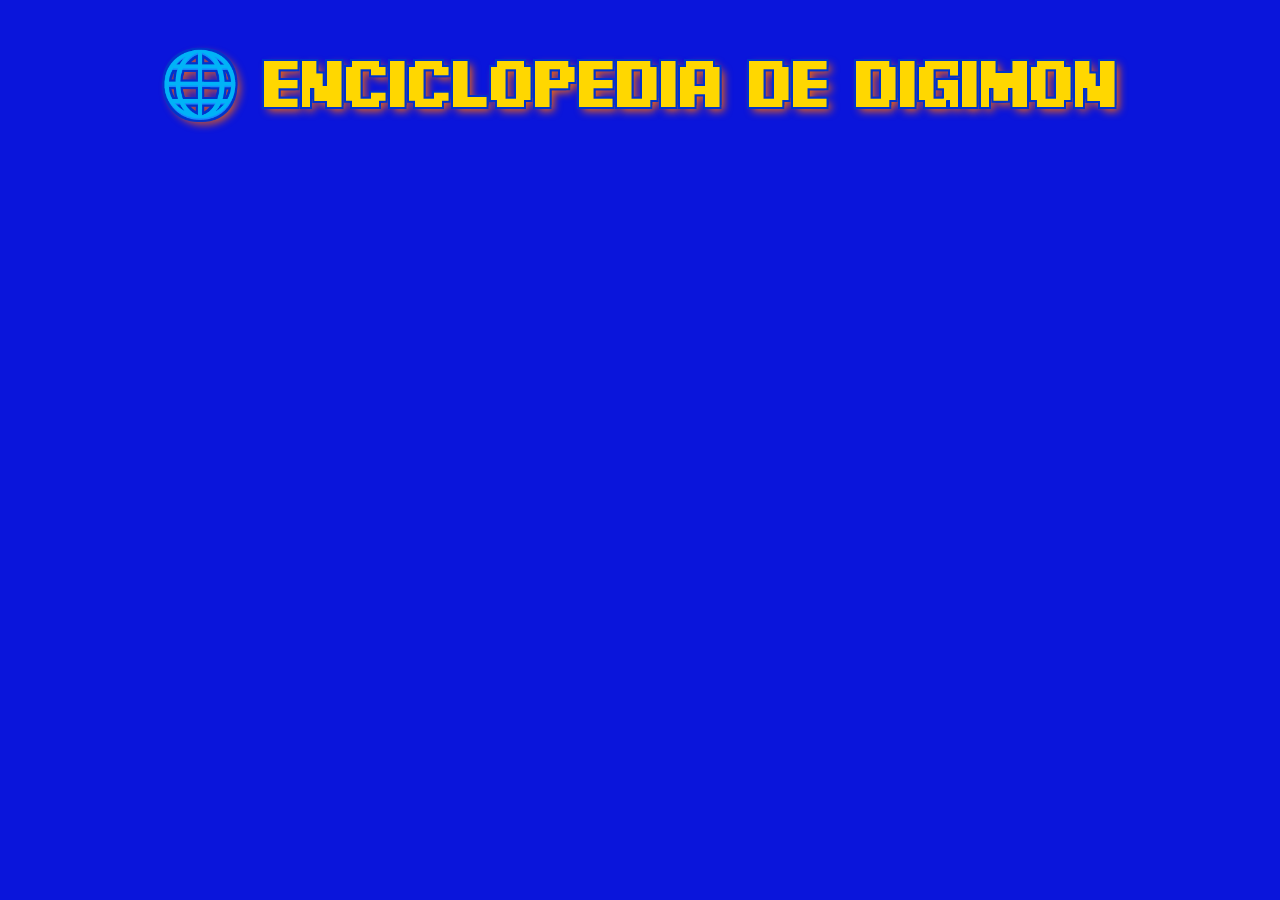
<file: index.html>
<!DOCTYPE html>
<html lang="en">
<head>
    <meta charset="UTF-8">
    <meta name="viewport" content="width=device-width, initial-scale=1.0">
    <title>WikiDigimon</title>
    <link rel="stylesheet" href="styles.css">
    <script src="script.js" defer></script>
</head>
<body>

            <h1 class="titulo">🌐 Enciclopedia  de  Digimon</h3>
                

            <div id="gallery"></div>



    
</body>
</html>
</file>
<file: styles.css>
@font-face {
    font-family: "Digimon";
    src: local("Digimon"), url("fonts/PixelDigivolve-mOm9.ttf") format("truetype");
}

body {
    font-family: system-ui, sans-serif;
    background: #0A15DB;
    color: #eee;

    display: flex;            
    justify-content: center;
    align-items: center;      
    margin: 0;                
    flex-direction: column;    
}

.titulo {
    text-align: center;
    font-family: "Digimon";
    font-size: 4rem;
    color: #FFD700;
    text-transform: uppercase;

    text-shadow:
        -2px -2px 0 #0033CC,   
        2px -2px 0 #0033CC,
        -2px 2px 0 #0033CC,
        2px 2px 0 #0033CC,
        4px 4px 8px #FF6600;   
}

.mundo {
    text-align: center;
    font-family: "Digimon";
    font-size: 4rem;
    text-shadow: none;
}

#gallery {
    width: 1000px;
    display: grid;
    grid-template-columns: repeat(6,1fr);
    gap: 1rem;
    padding: 1rem;
}

.txtId {
    font-size: small;
    font-weight: bold;
    color: black;
}

.txtId:hover{
            color: salmon;
    font-weight: bold;
    transform: scale(1.1);
}

.txtNombre {
    font-size: small;
    font-weight: bold;
    color: black;
    text-transform: uppercase;
}

.txtNombre:hover{
            color: salmon;
    font-weight: bold;
    transform: scale(1.1);
}
                
.card img {
    width: 100px;
    height: 100px;
    display: inline-block;
    margin-top: 10px;
}

.card {
    display: block; 
    text-decoration: none;
    width: auto;
    height: auto;
    background: white;
    border-radius: 10px;
    overflow: hidden;
    text-align: center;
    padding: 10px;
        border: 4px solid gold;
}

.card:hover {
        transform: scale(1.1);
}

#buscadorId {
    height: 20px;
    width: 40px;
    border: 2px solid cyan;
    border-radius: 8px;
    background: rgba(0, 255, 255, 0.4);
       color: white;
}

#buscadorId::placeholder {
    color: white;
}

#buscadorId:focus {
    border-color: cyan;
}

#buscadorNombre {
    margin-left: 7px;
    margin-right: 7px;
  margin-left: 7px;
  margin-right: 7px;
    height: 20px;
    width: 150px;
        border: 2px solid cyan;
    border-radius: 8px;
    background: rgba(0, 255, 255, 0.4);
       color: white;
}

#buscadorNombre::placeholder {
    color: white;
}



#botonBuscar {
    height: 25px;
        border: 2px solid cyan;
    border-radius: 8px;
    background: rgba(0, 255, 255, 0.4);
       color: white;
       margin-top: 7px;
}

#botonBuscar:hover {
  transform: scale(1.1);
}

#buscadorId:hover {
  transform: scale(1.1);
}

#buscadorNombre:hover {
  transform: scale(1.1);
}

#buscadorNombre:focus {
  outline: none;
}

#buscadorId:focus {
  outline: none;
}

.digimonDetalles {
    background: white;
    color: black;
    text-align: center;
    width: 1000px;
    border: 4px solid gold;
    border-radius: 8px;
    margin-top: 100px;
    margin-bottom: 100px;
    padding: 50px;
}

.abilities {
    text-align: start;
}

.fields {
  display: flex;        
  flex-wrap: wrap; 
  gap: 10px;           
  justify-content: flex-start; 
}

.fieldCard {
  display: flex;           
  flex-direction: column;
  align-items: center;     
  width: 100px;            
  text-align: center;
}

.fieldCard img {
  max-width: 100%;
  height: auto;
  border-radius: 8px;
}

.fieldCard img:hover {
  transform: scale(1.05); 
}

.contenedorEvoluciones {
  margin-top: 30px;
}

.evoluciones {
  display: flex;
  flex-wrap: wrap;      
  gap: 15px;            
  justify-content: center; 
  margin-bottom: 20px;
}

.evolucionCard {
  display: block; 
  text-decoration: none;
  color: black;
  flex: 0 0 120px;      
  display: flex;
  flex-direction: column;
  align-items: center;
  text-align: center;
}

.evolucionCard img {
  width: 100px;           
  height: 100px;          
  border-radius: 8px;    
  border: 2px solid #ccc; 
  transition: transform 0.2s;
}

.evolucionCard img:hover {
  transform: scale(1.05); 
}

.evolucionCard p {
  margin-top: 5px;
  font-size: 14px;
}

.stat:hover {
            color: salmon;
    font-weight: bold;
    transform: scale(1.1);
}

.botonVolver {
    padding: 16px 32px;
    font-size: 24px;
    background-color: white;
    border-radius: 6px;
    font-weight: bold;
    margin-top: 20px;
    margin-bottom: 100px;
    text-decoration: none;
}

.botonVolver:hover {
    transform: scale(1.1);
}
</file>
